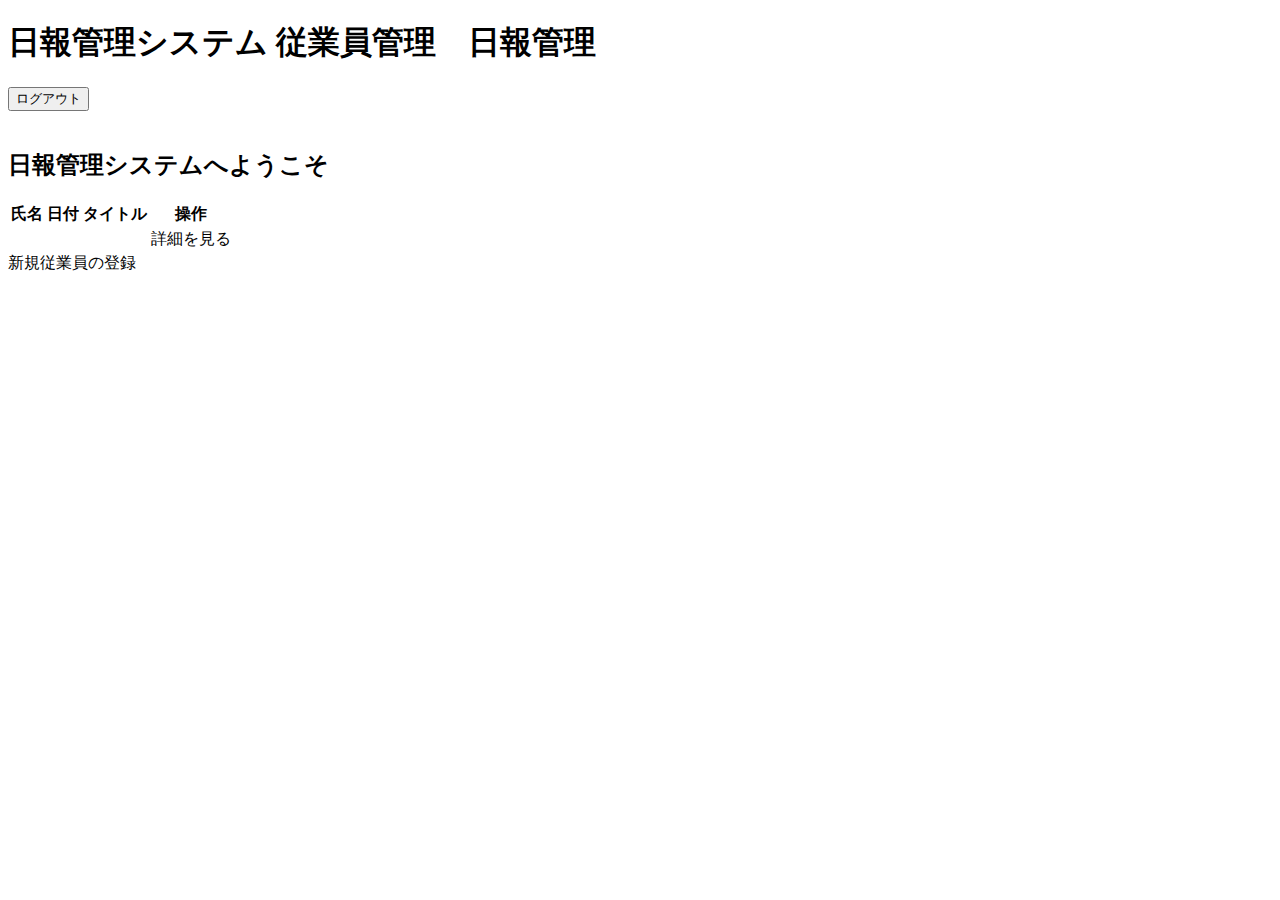
<file: src/main/resources/templates/index.html>
<!DOCTYPE html>
<html xmlns:th="http://www.thymeleaf.org">
<head>
    <meta charset="utf-8">
    <title>日報管理システム</title>
</head>
<body>
    <h1>日報管理システム <span>従業員管理　日報管理</span></h1>
    <form method="post" th:action="@{/logout}">
        <input type="submit" value="ログアウト">
    </form><br>
    <h2>日報管理システムへようこそ</h2>
    <table>
        <tr>
            <th>氏名</th>
            <th>日付</th>
            <th>タイトル</th>
            <th>操作</th>
        </tr>
        <tr th:each="report : ${reportlist}">
            <td th:text="${report.employee.name}"></td>
            <td th:text="${report.reportDate}"></td>
            <td th:text="${report.title}"></td>
            <td>
                <a th:href="@{reportshow/{id}/(id=${report.id})}">詳細を見る</a>
            </td>
        </tr>
    </table>
    
     <a th:href="@{/reportregister}">新規従業員の登録</a>
</body>
</html>
</file>
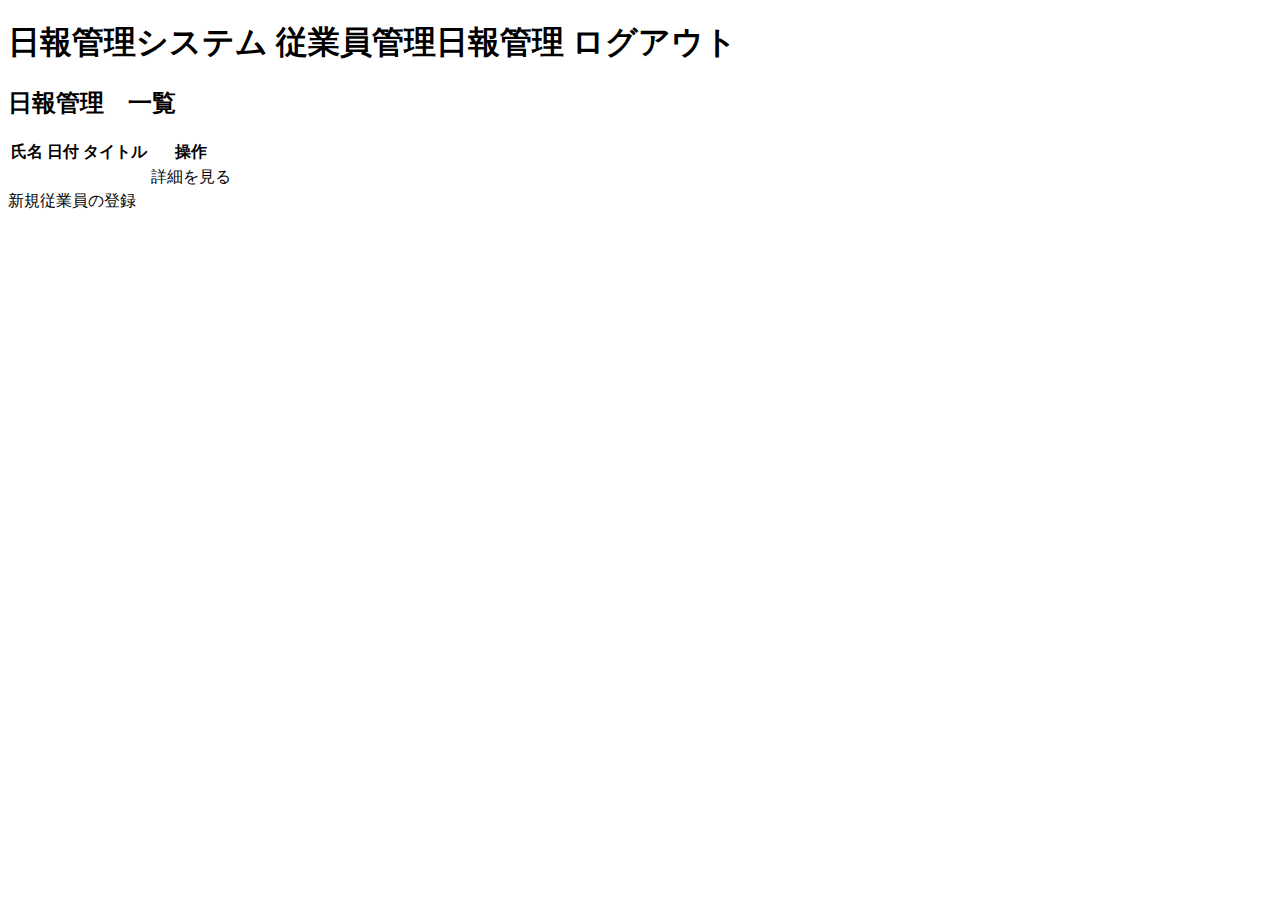
<file: src/main/resources/templates/report/index.html>
<!DOCTYPE html>
<html xmlns:th="http://www.thymeleaf.org">
<head>
    <meta charset="utf-8">
    <title>日報管理システム</title>
    <link rel="stylesheet" th:href="@{/css/report/index.css}">
</head>
<body>
    <div class ="header">
    <h1>日報管理システム <span><a th:href="@{/employee/list}">従業員管理</a><a th:href="@{/report/top}">日報管理</a><a th:href="@{/login}"> ログアウト</a></span></h1>
    </div>
    <h2>日報管理　一覧</h2>
    <table>
        <tr>
            <th>氏名</th>
            <th>日付</th>
            <th>タイトル</th>
            <th>操作</th>
        </tr>
        <tr th:each="report : ${reportlist}">
            <td th:text="${report.employee.name}"></td>
            <td th:text="${report.reportDate}"></td>
            <td th:text="${report.title}"></td>
            <td>
                <a th:href="@{reportshow/{id}/(id=${report.id})}">詳細を見る</a>
            </td>
        </tr>
    </table>
    
     <a th:href="@{/report/reportregister}">新規従業員の登録</a>
</body>
</html>
</file>
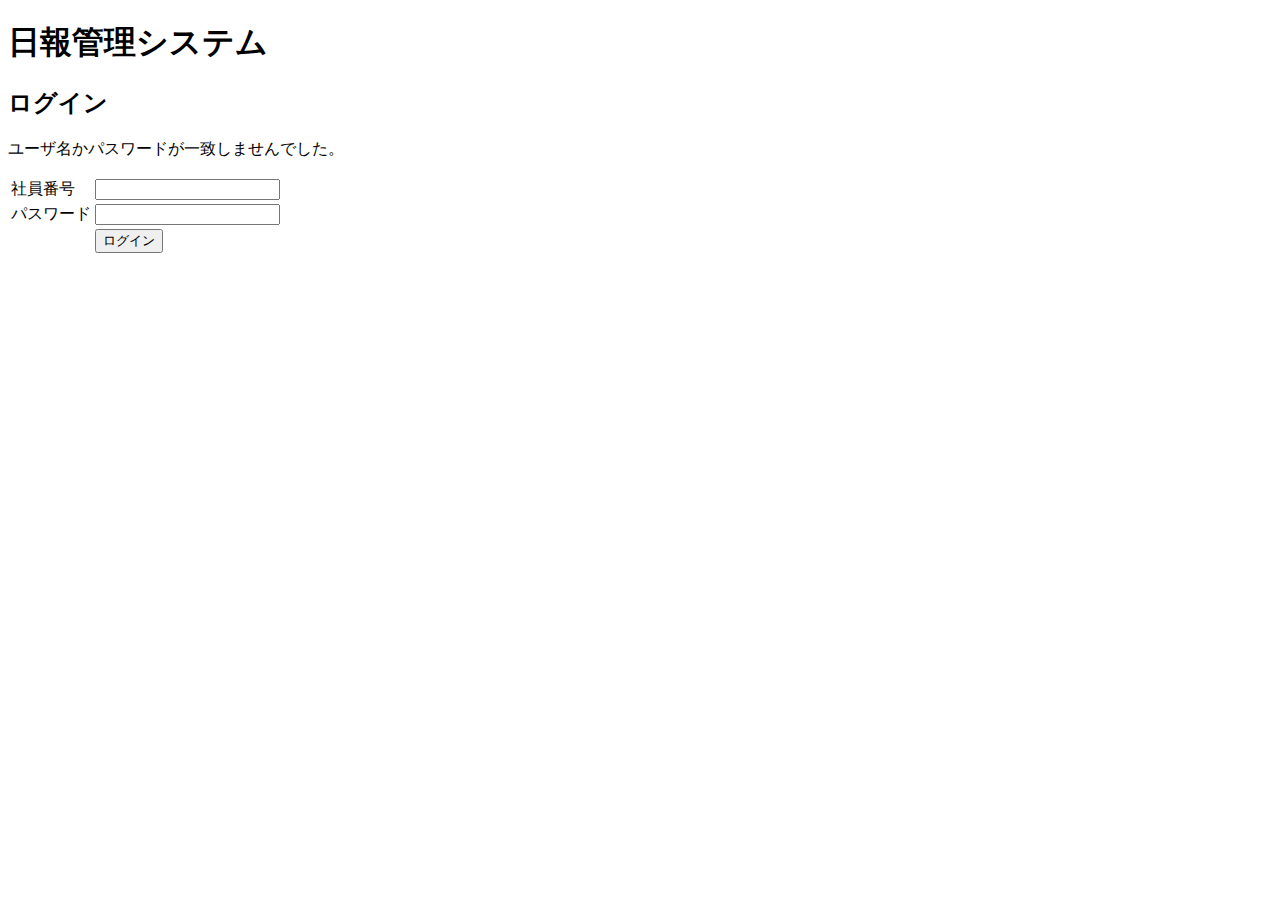
<file: src/main/resources/templates/login.html>
<!DOCTYPE html>
<html xmlns:th="http://www.thymeleaf.org">
<head>
	<meta charset="UTF-8">
	<title>日報管理システム</title>
	<link rel="stylesheet" th:href="@{/css/login.css}">
</head>
<body>
    <div class ="header">
    <h1>日報管理システム</h1>
    </div>
    <h2>ログイン</h2>
    <p class="err" th:if="${param.error}">ユーザ名かパスワードが一致しませんでした。</p>
    <form method="post" action="/login" th:action="@{/login}">
    <table>
        <tr>
            <td><label for="code">社員番号</label></td>
            <td><input type="text" id="username" name="username"></td>
        </tr>
        <tr>
            <td><label for="password">パスワード</label></td>
            <td><input type="text" id="password" name="password"></td>
        </tr>
        <tr>
            <td>&nbsp;</td>
            <td><input type="submit" name="loginRun" value="ログイン"></td>
        </tr>
    </table>
    </form>
</body>
</html>
</file>
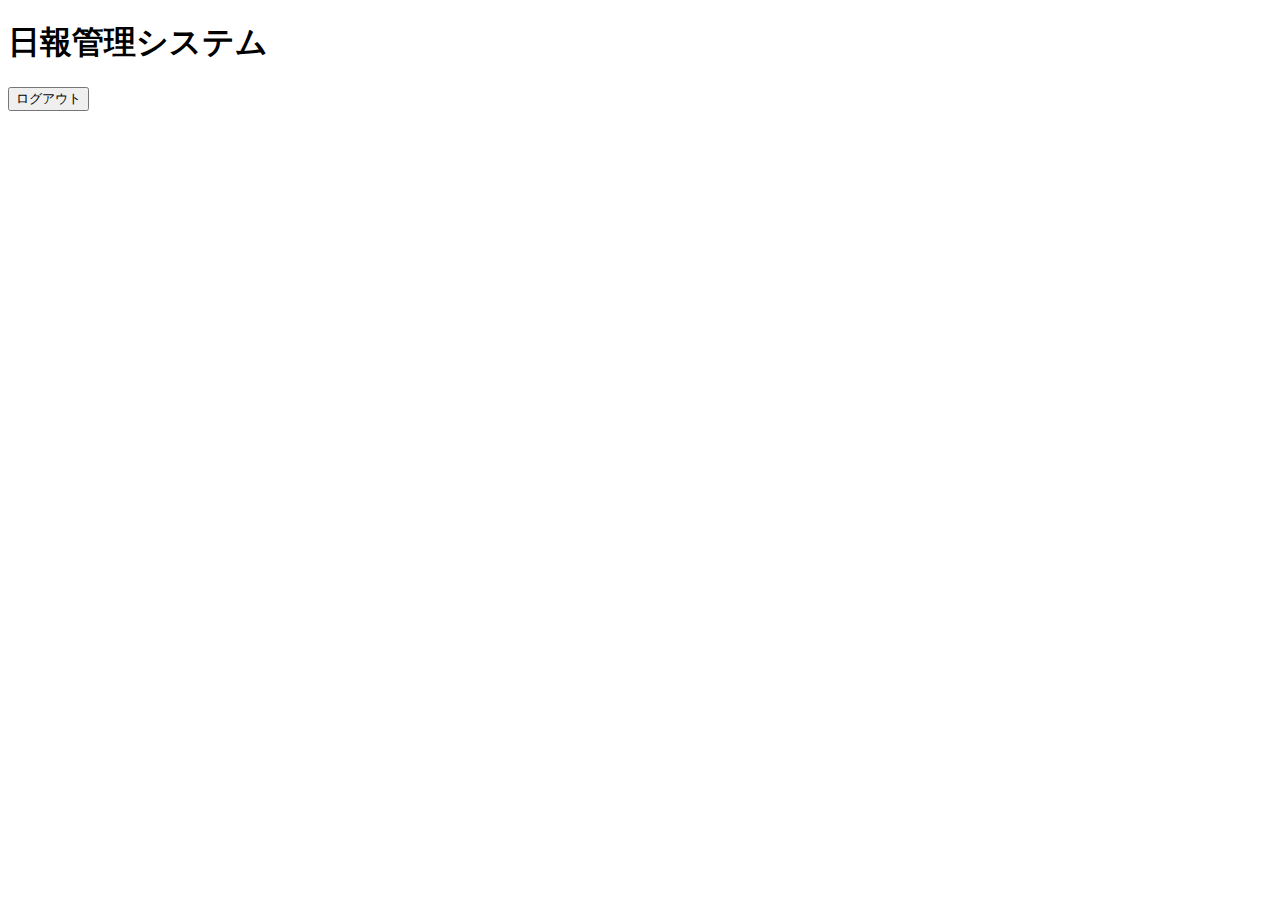
<file: src/main/resources/templates/top.html>
<!DOCTYPE html>
<html xmlns:th="http://www.thymeleaf.org">
<head>
    <meta charset="utf-8">
    <title>日報管理システム</title>
</head>
<body>
    <h1>日報管理システム</h1>
    <form method="post" th:action="@{/logout}">
        <input type="submit" value="ログアウト">
    </form><br>
</body>
</html>
</file>
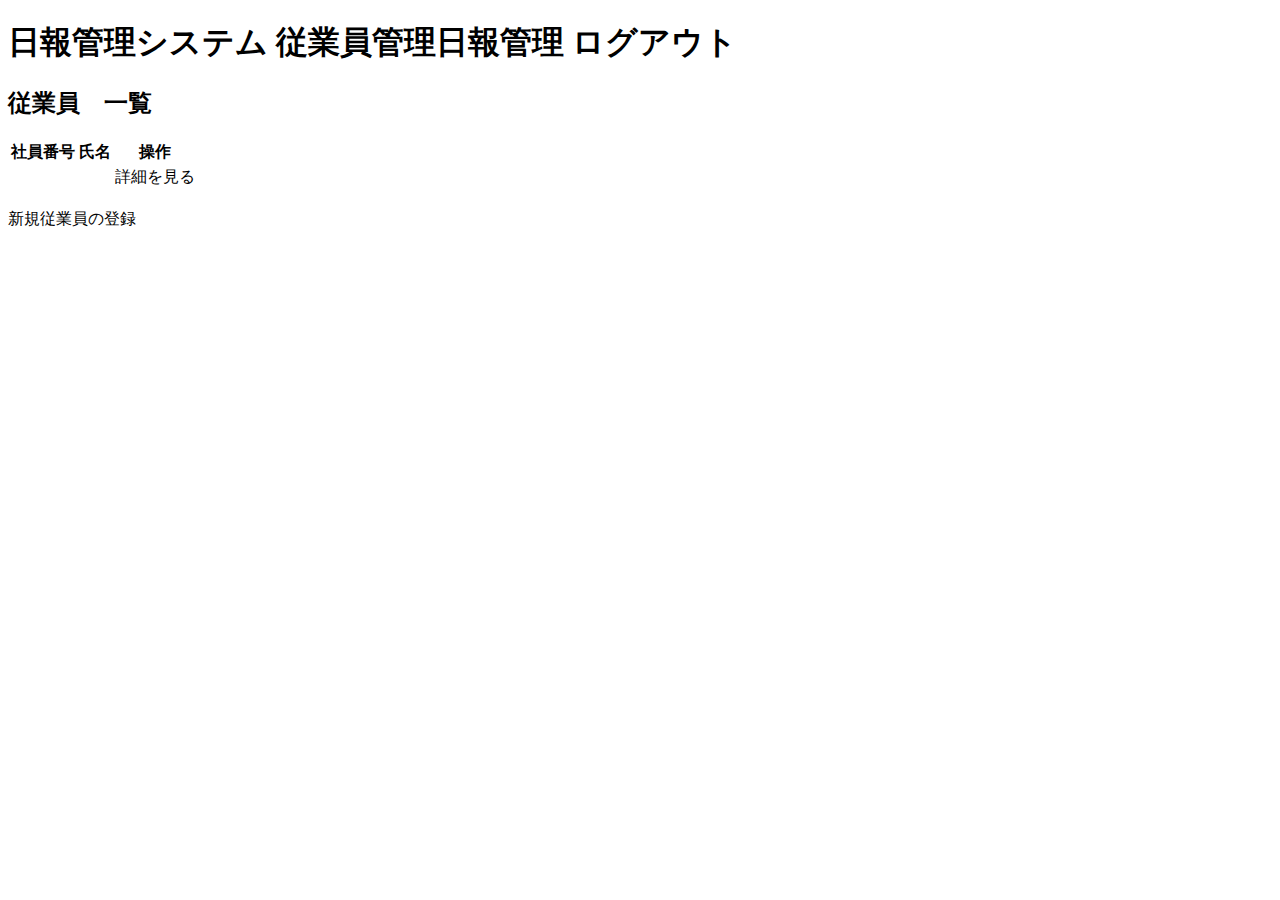
<file: src/main/resources/templates/employee/list.html>
<!DOCTYPE html>
<html xmlns:th="http://www.thymeleaf.org">
<head>
    <meta charset="utf-8">
    <title>日報管理システム</title>
    <link rel="stylesheet" th:href="@{/css/employee/list.css}">
</head>
<body>
    <div class ="header">
    <h1>日報管理システム <span><a th:href="@{/employee/list}">従業員管理</a><a th:href="@{/report/top}">日報管理</a><a th:href="@{/login}"> ログアウト</a></span></h1>
    </div>
    <h2>従業員　一覧</h2>
    <table>
        <tr>
            <th>社員番号</th>
            <th>氏名</th>
            <th>操作</th>
        </tr>
        <tr th:each="employee : ${employeelist}">
            <td th:text="${employee.authentication.code}"></td>
            <td th:text="${employee.name}"></td>
            <td>
                <a th:href="@{/employee/show/{id}/(id=${employee.id})}">詳細を見る</a>
            </td>
        </tr>
    </table>
            <br>
            <a th:href="@{/employee/register}">新規従業員の登録</a>
</body>
</html>
</file>
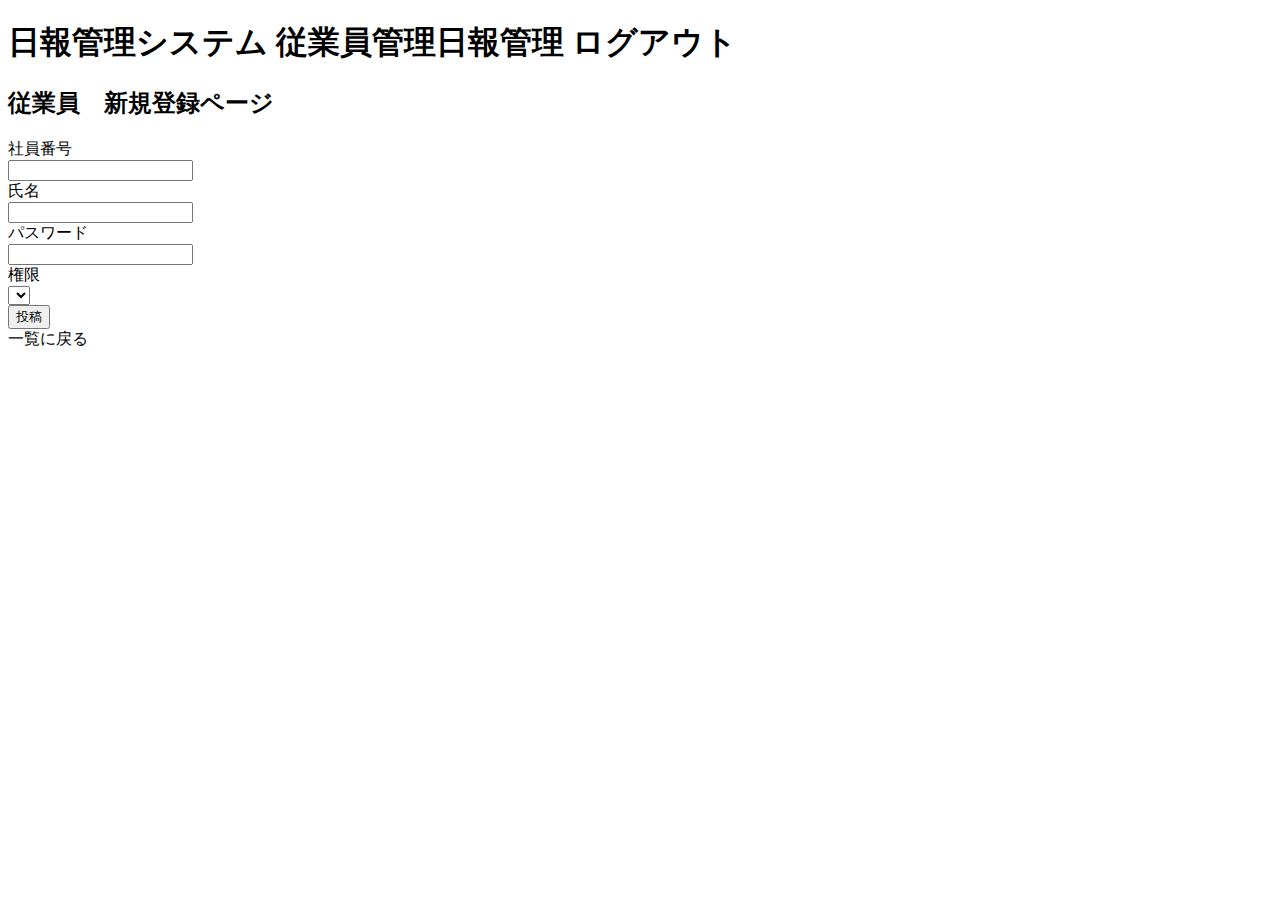
<file: src/main/resources/templates/employee/register.html>
<!DOCTYPE html>
<html xmlns:th="http://www.thymeleaf.org">
<head>
    <meta charset="utf-8">
    <title>日報管理システム</title>
    <link rel="stylesheet" th:href="@{/css/employee/register.css}">
</head>
<body>
    <div class ="header">
    <h1>日報管理システム <span><a th:href="@{/employee/list}">従業員管理</a><a th:href="@{/report/top}">日報管理</a><a th:href="@{/login}"> ログアウト</a></span></h1>
    </div>
    <h2>従業員　新規登録ページ</h2>
    <form method="post" th:action="@{/employee/register}" th:object="${employee}">
        <label for="code">社員番号</label>
        <br>
        <input type="text" th:field="*{authentication.code}">
        <br>
        <label for="name">氏名</label>
        <br>
        <input type="text" th:field="*{name}">
        <br>
        <label for="password">パスワード</label>
        <br>
        <input type="text" th:field="*{authentication.password}">
        <br>
        <label for="role">権限</label>
        <br>
        <select th:field="*{authentication.role}">
            <option th:each="item:${T(com.techacademy.entity.Authentication.Role).values()}" th:value="${item}" th:text="${item}">
        </select>
        <br>
        <input type="submit" value="投稿">
        <br>
        <a th:href="@{/employee/list}">一覧に戻る</a>
    </form>
</body>
</html>
</file>
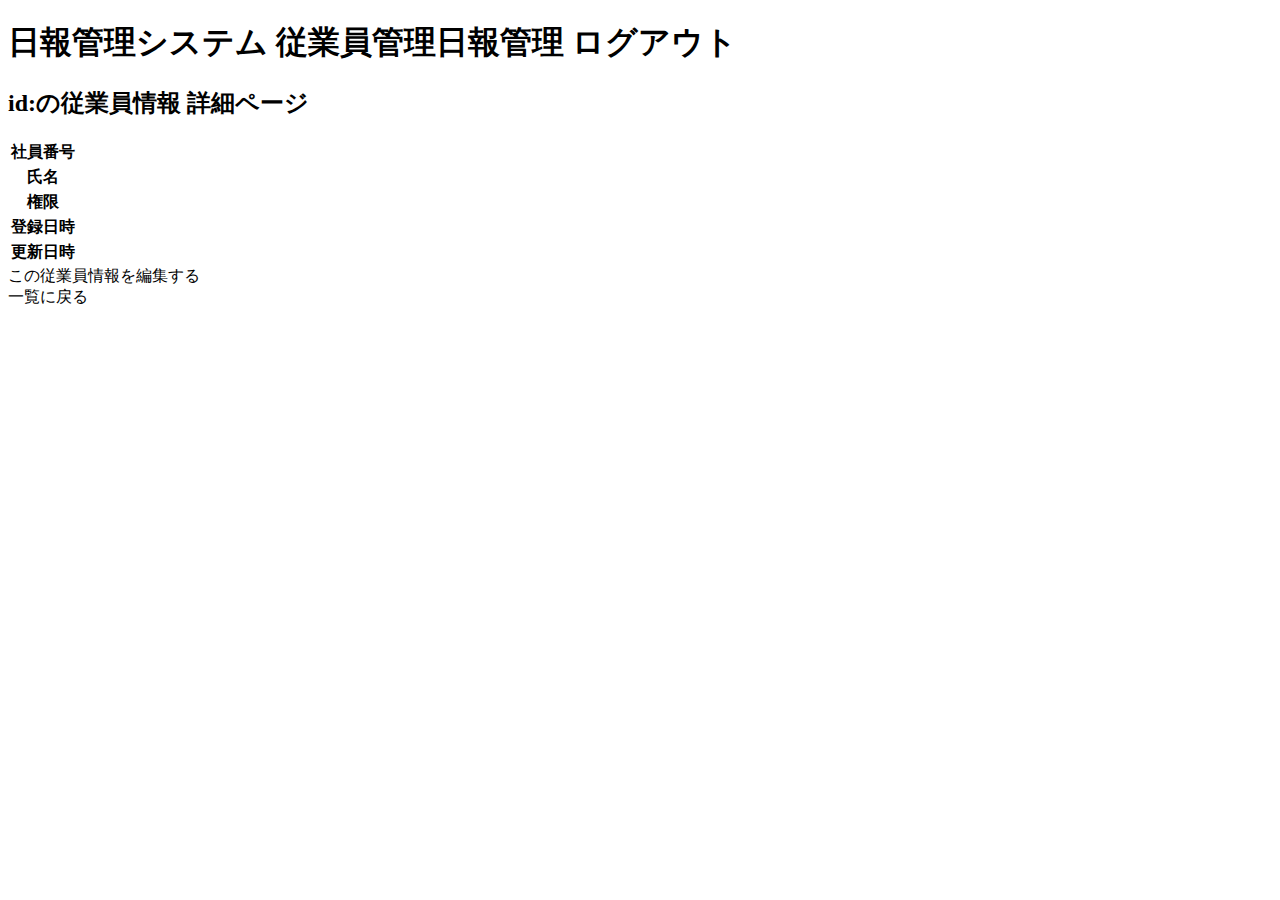
<file: src/main/resources/templates/employee/show.html>
<!DOCTYPE html>
<html xmlns:th="http://www.thymeleaf.org">
<head>
    <meta charset="utf-8">
    <title>日報管理システム</title>
    <link rel="stylesheet" th:href="@{/css/employee/show.css}">
</head>
<body>
    <div class ="header">
   <h1>日報管理システム <span><a th:href="@{/employee/list}">従業員管理</a><a th:href="@{/report/top}">日報管理</a><a th:href="@{/login}"> ログアウト</a></span></h1>
    </div>
    <h2>id:<a th:text="${employee.id}"></a>の従業員情報 詳細ページ</h2>
    <table>
	    <tr><th>社員番号</th><td th:text="${employee.authentication.code}"></td></tr>
        <tr><th>氏名</th><td th:text="${employee.name}"></td></tr>
        <tr><th>権限</th><td th:text="${employee.authentication.role}"></td></tr>
        <tr><th>登録日時</th><td th:text="${employee.createdAt}"></td></tr>
        <tr><th>更新日時</th><td th:text="${employee.updatedAt}"></td></tr>       
     </table>   
        <a th:href="@{/employee/update/{id}/(id=${employee.id})}">この従業員情報を編集する</a>
        <br>
        <a th:href="@{/employee/list}">一覧に戻る</a>  
</body>
</html>
</file>
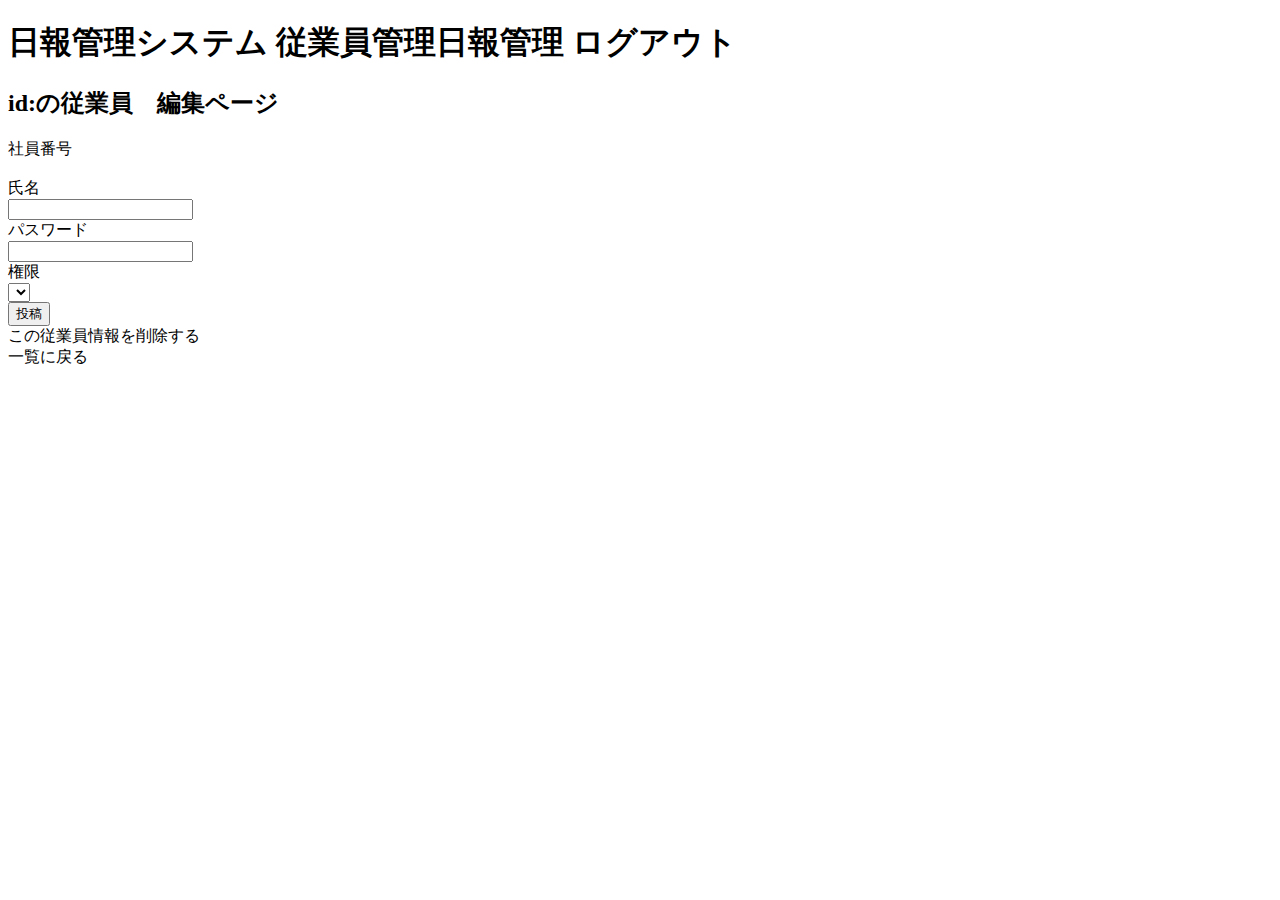
<file: src/main/resources/templates/employee/update.html>
<!DOCTYPE html>
<html xmlns:th="http://www.thymeleaf.org">
<head>
	<meta charset="UTF-8">
	<title>日報管理システム</title>
	<link rel="stylesheet" th:href="@{/css/employee/update.css}">
</head>
<body>
    <div class ="header">
    <h1>日報管理システム <span><a th:href="@{/employee/list}">従業員管理</a><a th:href="@{/report/top}">日報管理</a><a th:href="@{/login}"> ログアウト</a></span></h1>
    </div>
    <h2>id:<a th:text="${employee.id}"></a>の従業員　編集ページ</h2>
    <form method="post" th:action="@{/employee/update/{id}/(id=${employee.id})}" th:object="${employee}">
        <label for="code">社員番号</label>
        <br>
        <a th:text="*{authentication.code}"></a>
        <br>
        <label for="name">氏名</label>
        <br>
        <input type="text" th:field="*{name}">
        <br>
        <label for="password ">パスワード</label>
        <br>
        <input type="text" th:field="*{authentication.password}">
        <br>
        <label for="role">権限</label>
        <br>
        <select th:field="*{authentication.role}">
            <option th:each="item:${T(com.techacademy.entity.Authentication.Role).values()}" th:value="${item}" th:text="${item}">
        </select>
        <br>
        <input type="submit" value="投稿">
        <br>
        <a th:href="@{/employee/delete/{id}/(id=${employee.id})}">この従業員情報を削除する</a>
        <br>
        <a th:href="@{/employee/list}">一覧に戻る</a>
    </form>
</body>
</html>
</file>
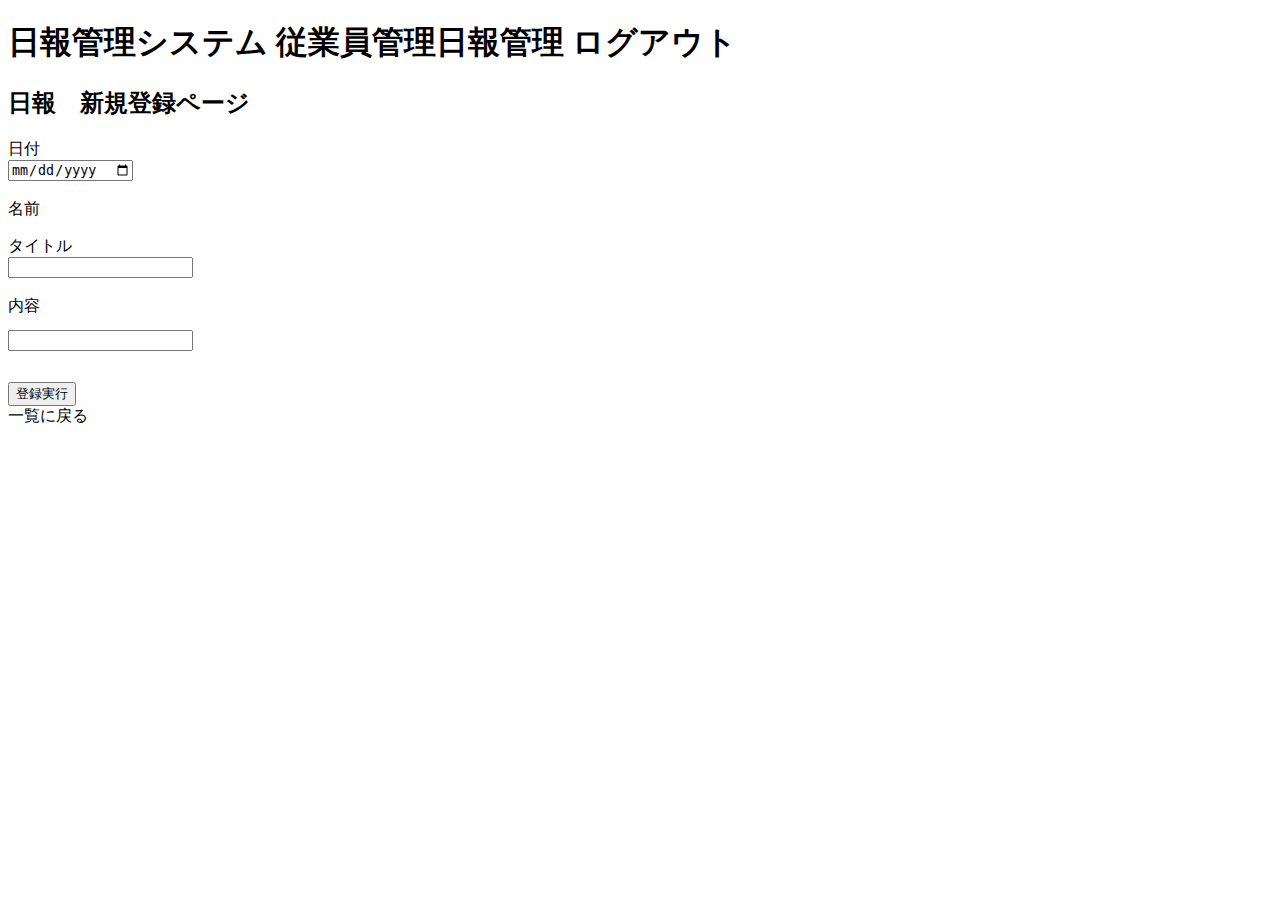
<file: src/main/resources/templates/report/reportregister.html>
<!DOCTYPE html>
<html xmlns:th="http://www.thymeleaf.org">
<head>
<meta charset="UTF-8">
<title>日報管理システム</title>
<link rel="stylesheet" th:href="@{/css/report/reportregister.css}">
</head>
<body>
    <div class ="header">
    <h1>日報管理システム <span><a th:href="@{/employee/list}">従業員管理</a><a th:href="@{/report/top}">日報管理</a><a th:href="@{/login}"> ログアウト</a></span></h1>
    </div>
    <h2>日報　新規登録ページ</h2>
   <form method="post" th:action="@{/report/reportregister}">
        <label for="reportDate">日付</label>
        <br>
        <input type="date" th:field="*{report.reportDate}">
        <br>
        <br>
        <label for="name">名前</label>
        <br>
        <p th:text="*{report.employee.name}"></p>             
        <label for="title">タイトル</label>
        <br>
        <input type="text" th:field="*{report.title}">
        <br>
        <br>
        <label for="content}">内容</label>
        <br>
        <pre><input type="text" class="content" th:field="*{report.content}"></pre>
        <br>
        <input type="submit" value="登録実行">
        <br>
        <a th:href="@{/report/index}">一覧に戻る</a>
    </form>

</body>
</html>
</file>
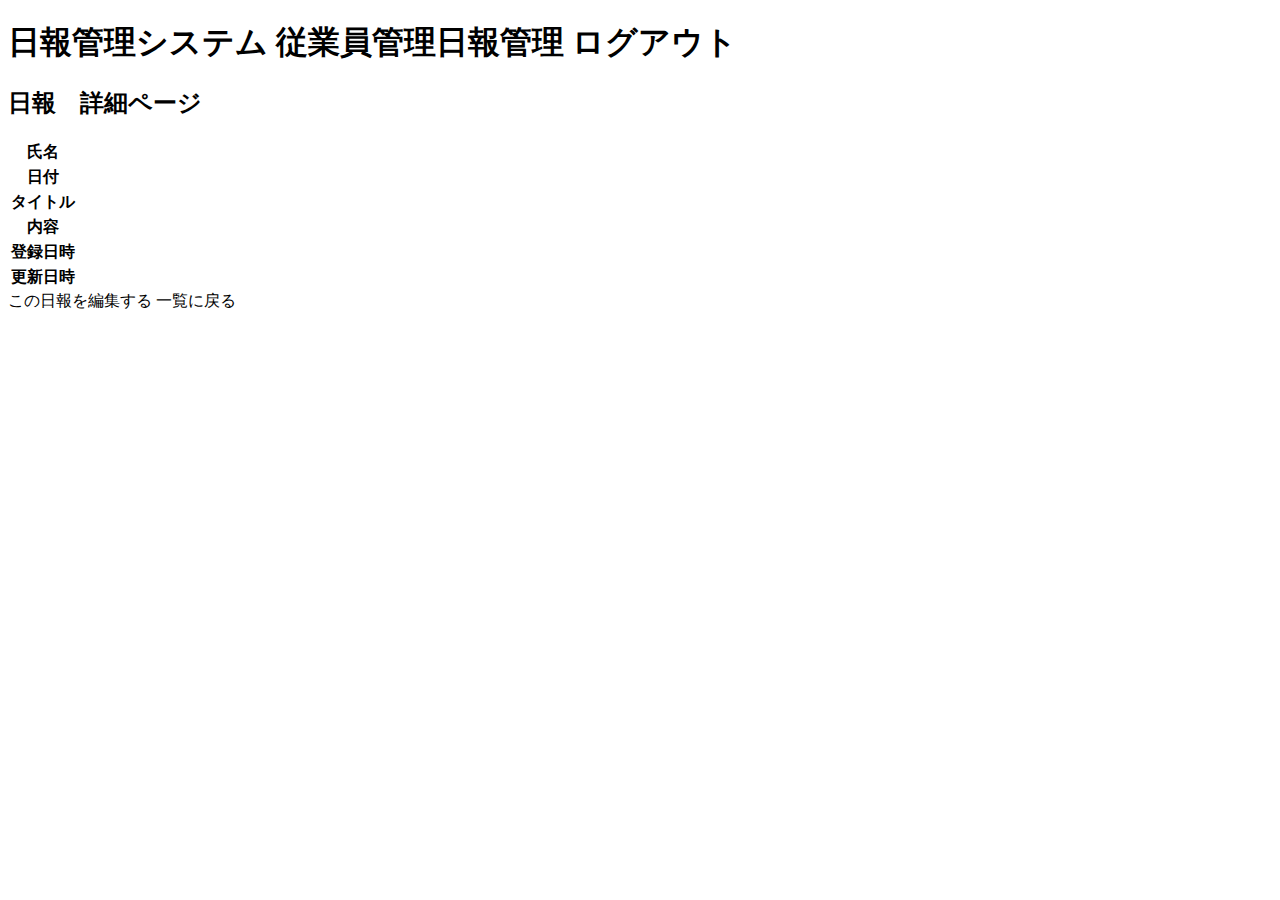
<file: src/main/resources/templates/report/reportshow.html>
<!DOCTYPE html>
<html xmlns:th="http://www.thymeleaf.org">
<head>
<meta charset="UTF-8">
<title>日報管理システム</title>
<link rel="stylesheet" th:href="@{/css/report/reportshow.css}">
</head>
<body>
    <div class ="header">
    <h1>日報管理システム <span><a th:href="@{/employee/list}">従業員管理</a><a th:href="@{/report/top}">日報管理</a><a th:href="@{/login}"> ログアウト</a></span></h1>
    </div>
    <h2>日報　詳細ページ</h2>
    <table>
        <tr><th>氏名</th><td th:text="${report.employee.name}"></td></tr>
        <tr><th>日付</th><td th:text="${report.reportDate}"></td></tr>
        <tr><th>タイトル</th><td th:text="${report.title}"></td></tr>
        <tr><th>内容</th><td th:text="${report.content}"></td></tr>
        <tr><th>登録日時</th><td th:text="${report.createdAt}"></td></tr>
        <tr><th>更新日時</th><td th:text="${report.updatedAt}"></td></tr>       
     </table>   
        <a th:href="@{/report/reportupdate/{id}/(id=${report.id})}">この日報を編集する</a>
        <a th:href="@{/report/index}">一覧に戻る</a>
</body>
</html>
</file>
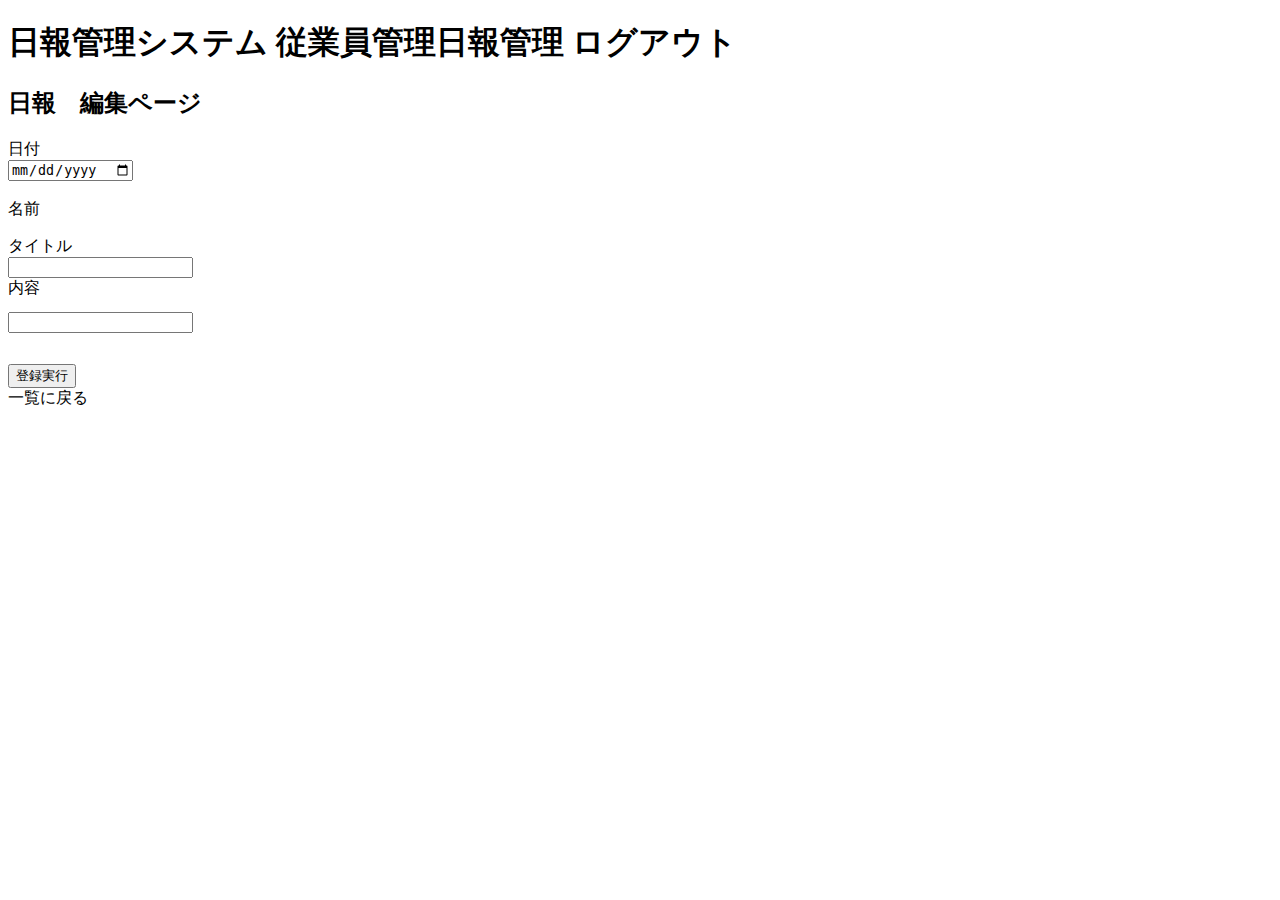
<file: src/main/resources/templates/report/reportupdate.html>
<!DOCTYPE html>
<html xmlns:th="http://www.thymeleaf.org">
<head>
<meta charset="UTF-8">
<title>日報管理システム</title>
<link rel="stylesheet" th:href="@{/css/report/reportupdate.css}">
</head>
<body>
    <div class ="header">
    <h1>日報管理システム <span><a th:href="@{/employee/list}">従業員管理</a><a th:href="@{/report/top}">日報管理</a><a th:href="@{/login}"> ログアウト</a></span></h1>
    </div>
    <h2>日報　編集ページ</h2>
   <form method="post" th:action="@{/report/reportupdate/{id}/(id=${report.id})}">
        <label for="reportDate">日付</label>
        <br>
        <input type="date" th:field="*{report.reportDate}">
        <br>
        <br>
        <label for="name">名前</label>
        <br>
        <p th:text="*{report.employee.name}"></p>             
        <label for="title">タイトル</label>
        <br>
        <input type="text" th:field="*{report.title}">
        <br>
        <label for="content}">内容</label>
        <br>
        <pre><input type="text" class="content" th:field="*{report.content}"></pre>
        <br>
        <input type="submit" value="登録実行">
        <br>
        <a th:href="@{/report/index}">一覧に戻る</a>
    </form>
    
</body>
</html>
</file>
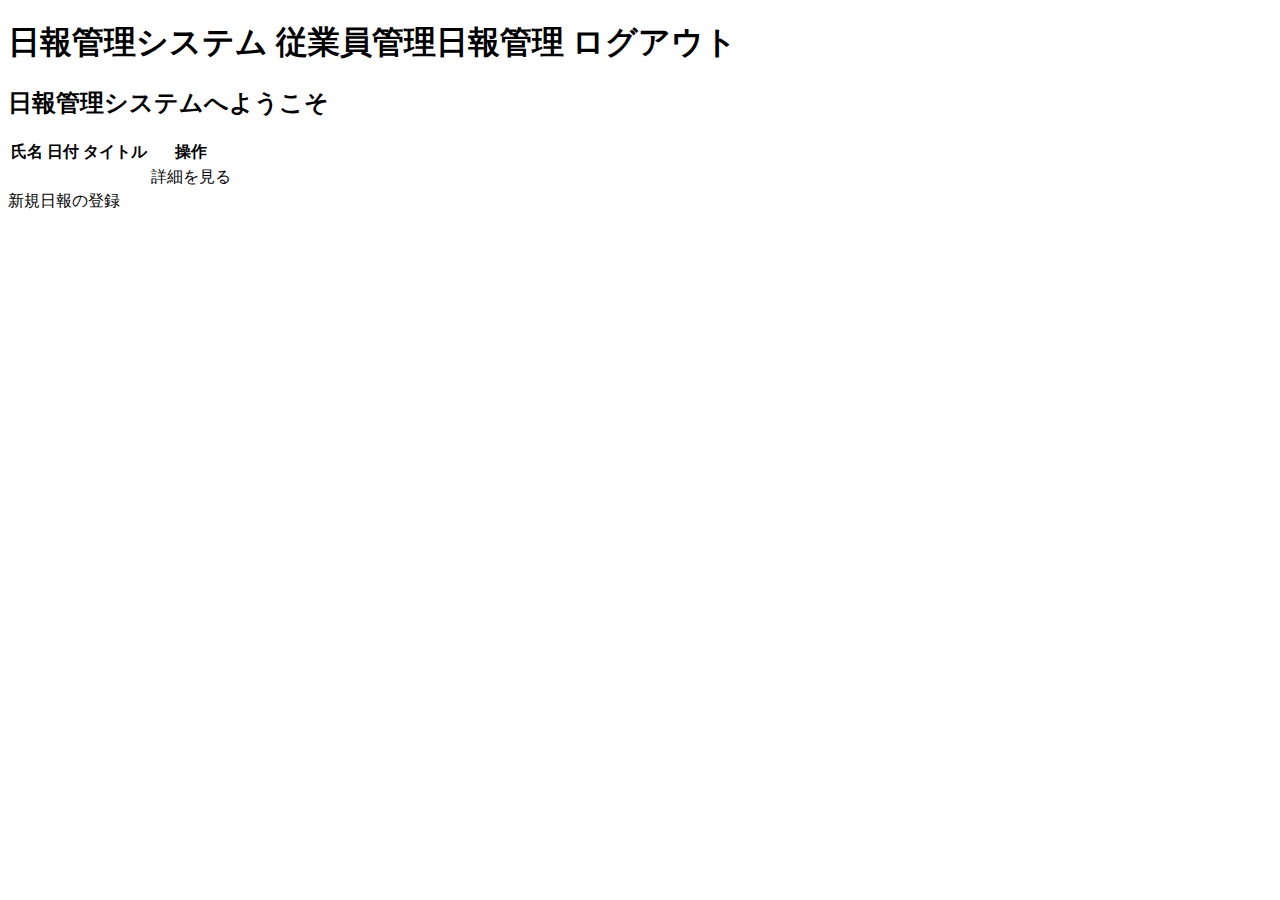
<file: src/main/resources/templates/report/top.html>
<!DOCTYPE html>
<html xmlns:th="http://www.thymeleaf.org">
<head>
    <meta charset="utf-8">
    <title>日報管理システム</title>
    <link rel="stylesheet" th:href="@{/css/report/top.css}">
</head>
<body>
    <div class ="header">
    <h1>日報管理システム <span><a th:href="@{/employee/list}">従業員管理</a><a th:href="@{/report/top}">日報管理</a><a th:href="@{/login}"> ログアウト</a></span></h1>
    </div>
    <h2>日報管理システムへようこそ</h2>
    <table>
        <tr>
            <th>氏名</th>
            <th>日付</th>
            <th>タイトル</th>
            <th>操作</th>
        </tr>
        <tr th:each="report : ${reportlist}">
            <td th:text="${report.employee.name}"></td>
            <td th:text="${report.reportDate}"></td>
            <td th:text="${report.title}"></td>
            <td>
                <a th:href="@{/report/reportshow/{id}/(id=${report.id})}">詳細を見る</a>
            </td>
        </tr>
    </table>
    
     <a th:href="@{/report/reportregister}">新規日報の登録</a>
</body>
</html>
</file>
